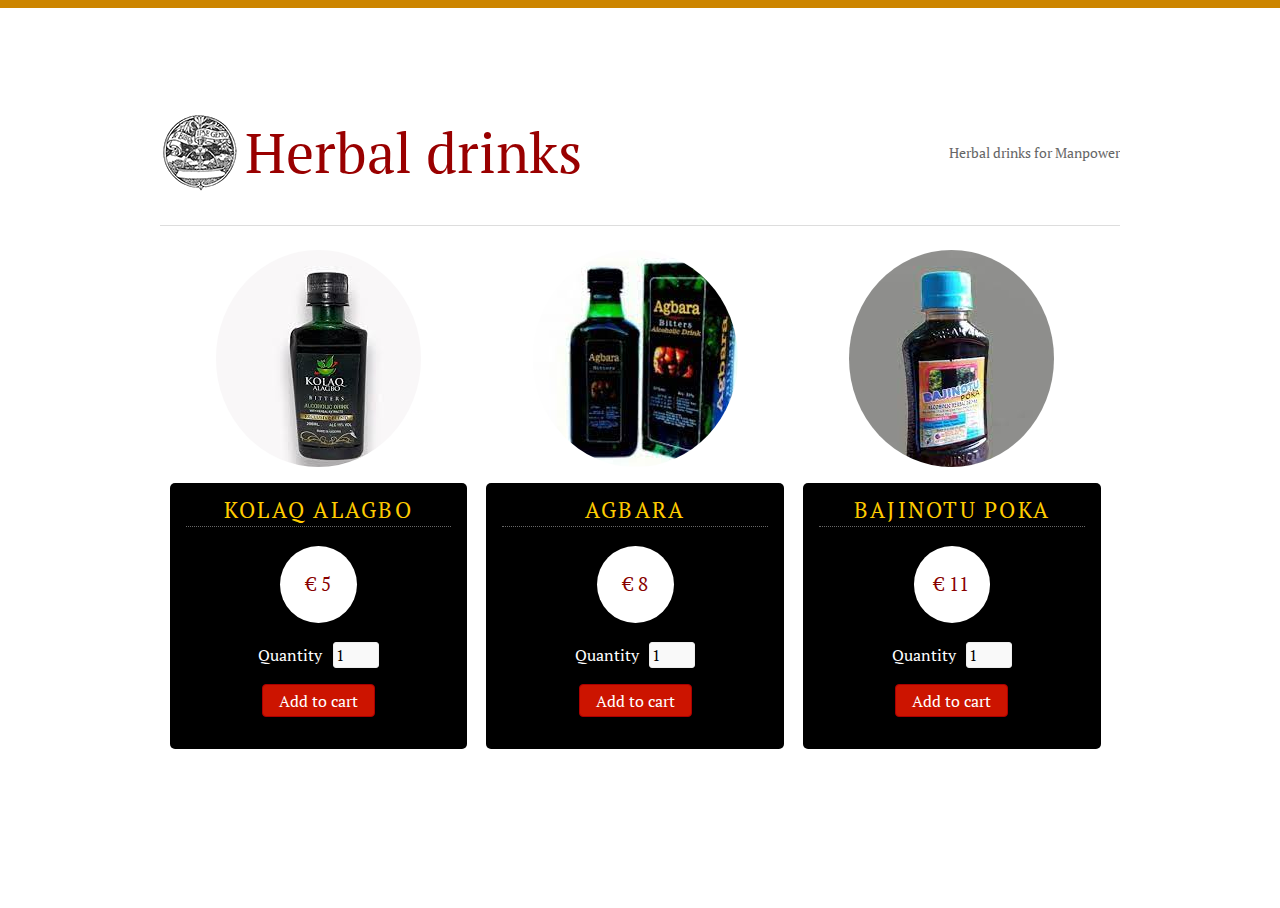
<file: index.html>
<!DOCTYPE html>
<html>
<head>
<title>Assignment1</title>
<meta charset="utf-8" />
<link rel="stylesheet" href="css/style.css" media="screen" type="text/css" />
<script type="text/javascript" src="http://ajax.googleapis.com/ajax/libs/jquery/2.0.3/jquery.min.js"></script>
<script type="text/javascript" src="js/jquery.shop.js"></script>
</head>

<body>

<div id="site">
	<header id="masthead">
		<h1>Herbal drinks <span class="tagline">Herbal drinks for Manpower</h1>
	</header>
	<div id="content">
		<div id="products">
			<ul>
				<li>
					<div class="product-image">
						<img src="images/image1.jfif" alt="" />
					</div>
					<div class="product-description" data-name="Kolaq Alagbo" data-price="5">
						<h3 class="product-name">Kolaq Alagbo</h3>
						<p class="product-price">&euro; 5</p>
						<form class="add-to-cart" action="cart.html" method="post">
							<div>
								<label for="qty-1">Quantity</label>
								<input type="text" name="qty-1" id="qty-1" class="qty" value="1" />
							</div>
							<p><input type="submit" value="Add to cart" class="btn" /></p>
						</form>
					</div>
				</li>
				
				<li>
					<div class="product-image">
						<img src="images/image2.jfif" alt="" />
					</div>
					<div class="product-description" data-name="Agbara" data-price="8">
						<h3 class="product-name">Agbara</h3>
						<p class="product-price">&euro; 8</p>
						<form class="add-to-cart" action="cart.html" method="post">
							<div>
								<label for="qty-2">Quantity</label>
								<input type="text" name="qty-2" id="qty-2" class="qty" value="1" />
							</div>
							<p><input type="submit" value="Add to cart" class="btn" /></p>
						</form>
					</div>
				</li>
				
				<li>
					<div class="product-image">
						<img src="images/image3.jfif" alt="" />
					</div>
					<div class="product-description" data-name="Bajinotu Poka" data-price="11">
						<h3 class="product-name">Bajinotu Poka</h3>
						<p class="product-price">&euro; 11</p>
						<form class="add-to-cart" action="cart.html" method="post">
							<div>
								<label for="qty-3">Quantity</label>
								<input type="text" name="qty-3" id="qty-3" class="qty" value="1" />
							</div>
							<p><input type="submit" value="Add to cart" class="btn" /></p>
						</form>
					</div>
				</li>


				
			</ul>
		</div>
	</div>
	
	

</div>

</body>
</html>
</file>
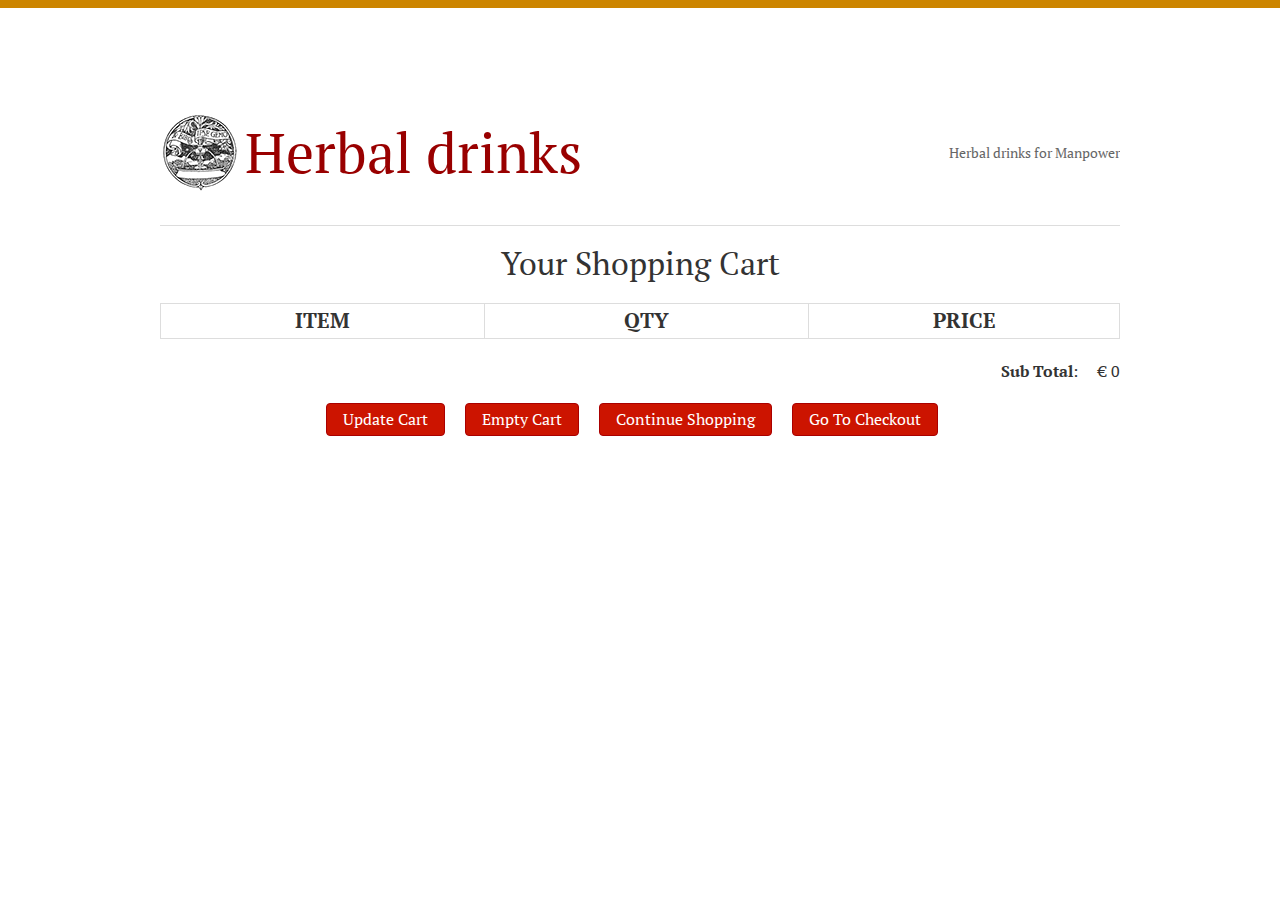
<file: cart.html>
<!DOCTYPE html>
<html>
<head>
<title>Assignment1: Your Shopping Cart</title>
<meta charset="utf-8" />
<link rel="stylesheet" href="css/style.css" media="screen" type="text/css" />
<script type="text/javascript" src="http://ajax.googleapis.com/ajax/libs/jquery/2.0.3/jquery.min.js"></script>
<script type="text/javascript" src="js/jquery.shop.js"></script>
</head>

<body>

<div id="site">
	<header id="masthead">
		<h1>Herbal drinks <span class="tagline">Herbal drinks for Manpower</h1>
	</header>
	<div id="content">
		<h1>Your Shopping Cart</h1>
		<form id="shopping-cart" action="cart.html" method="post">
			<table class="shopping-cart">
			  <thead>
				<tr>
					<th scope="col">Item</th>
					<th scope="col">Qty</th>
					<th scope="col" colspan="2">Price</th>
				</tr>
			  </thead>
			  <tbody>
			  
			  </tbody>
			</table>
			<p id="sub-total">
				<strong>Sub Total</strong>: <span id="stotal"></span>
			</p>
			<ul id="shopping-cart-actions">
				<li>
					<input type="submit" name="update" id="update-cart" class="btn" value="Update Cart" />
				</li>
				<li>
					<input type="submit" name="delete" id="empty-cart" class="btn" value="Empty Cart" />
				</li>
				<li>
					<a href="index.html" class="btn">Continue Shopping</a>
				</li>
				<li>
					<a href="checkout.html" class="btn">Go To Checkout</a>
				</li>
			</ul>
		</form>
	</div>
	
	

</div>

</body>
</html>
</file>
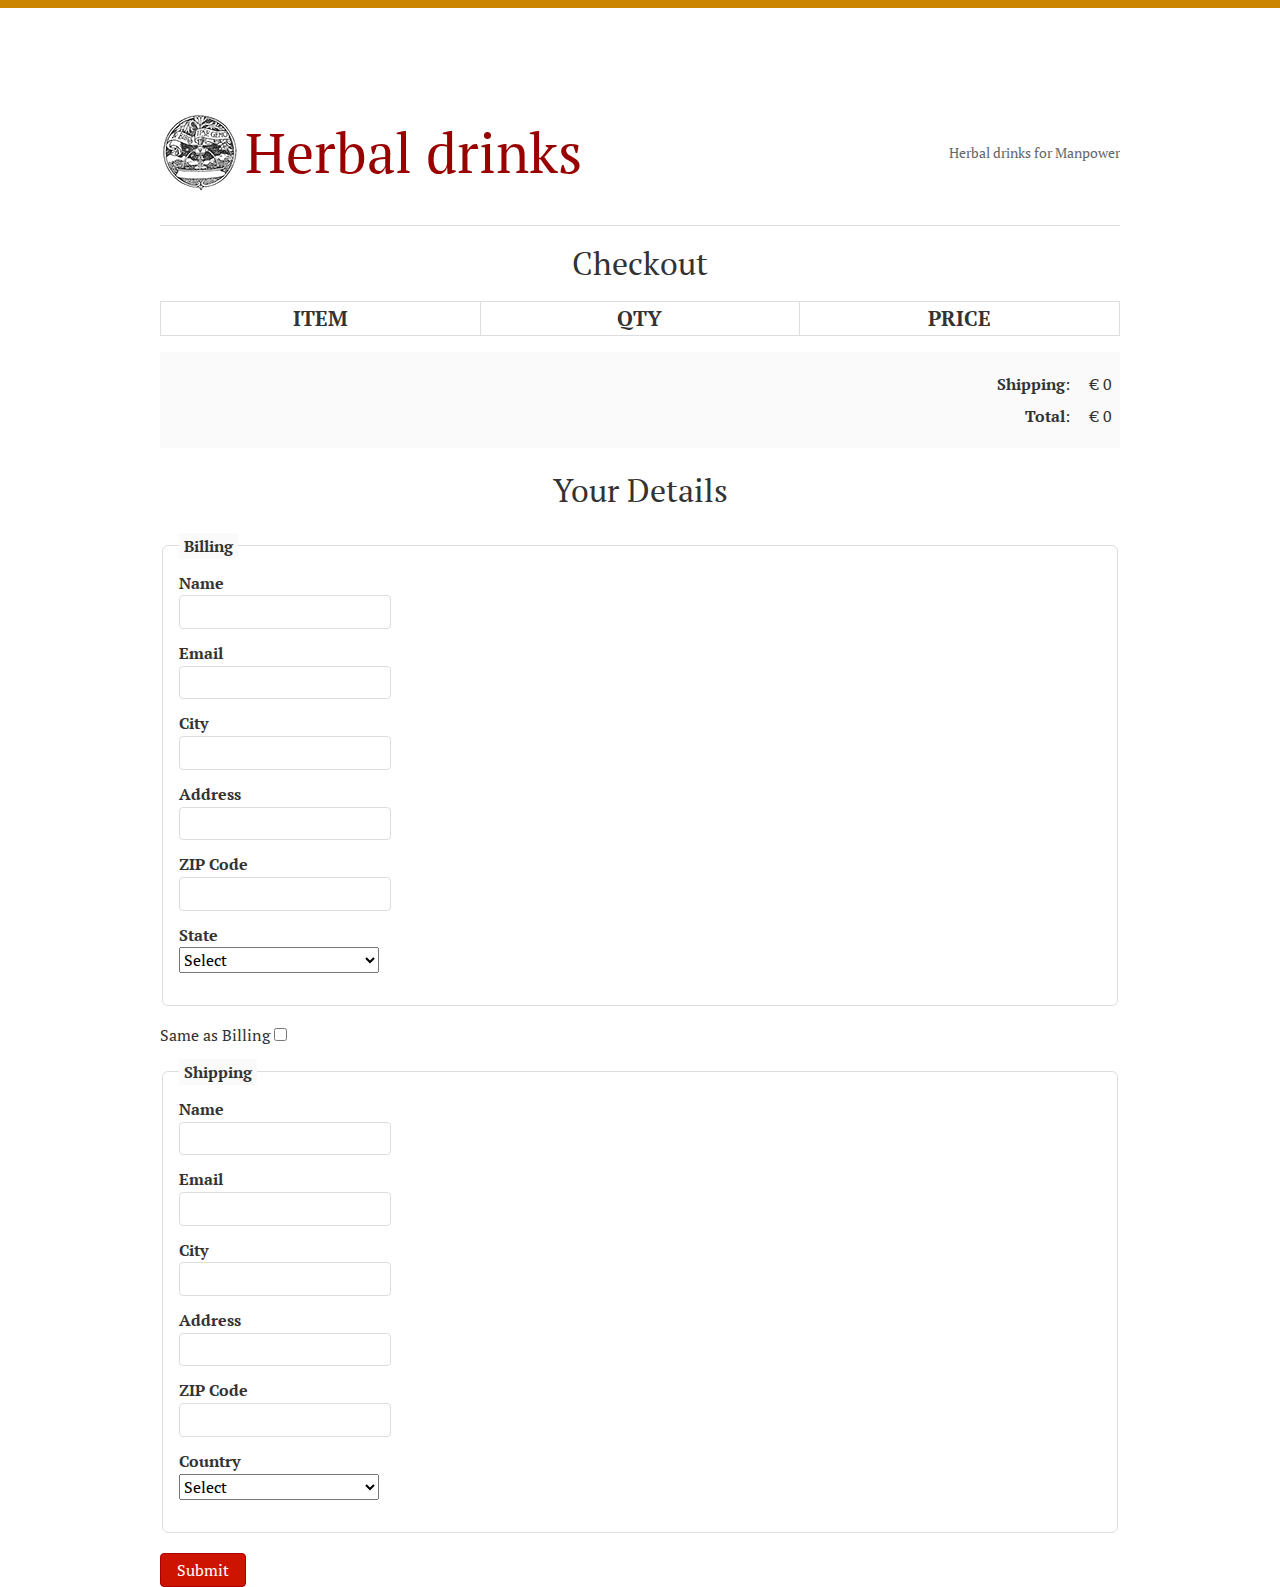
<file: checkout.html>
<!DOCTYPE html>
<html>
<head>
<title>Assignment1: Checkout</title>
<meta charset="utf-8" />
<link rel="stylesheet" href="css/style.css" media="screen" type="text/css" />
<script type="text/javascript" src="http://ajax.googleapis.com/ajax/libs/jquery/2.0.3/jquery.min.js"></script>
<script type="text/javascript" src="js/jquery.shop.js"></script>
</head>

<body id="checkout-page">

<div id="site">
	<header id="masthead">
		<h1>Herbal drinks <span class="tagline">Herbal drinks for Manpower</h1>
	</header>
	<div id="content">
		<h1>Checkout</h1>
			<table id="checkout-cart" class="shopping-cart">
			  <thead>
				<tr>
					<th scope="col">Item</th>
					<th scope="col">Qty</th>
					<th scope="col">Price</th>
				</tr>
			  </thead>
			  <tbody>
			  
			  </tbody>
			</table>
		 <div id="pricing">
			
			<p id="shipping">
				<strong>Shipping</strong>: <span id="sshipping"></span>
			</p>
			
			<p id="sub-total">
				<strong>Total</strong>: <span id="stotal"></span>
			</p>
		 </div>
		 
		 <form action="order.html" method="post" id="checkout-order-form">
		 	<h2>Your Details</h2>
		 	
		 	<fieldset id="fieldset-billing">
		 		<legend>Billing</legend>
		 		<div>
		 			<label for="name">Name</label>
		 			<input type="text" name="name" id="name" data-type="string" data-message="This field cannot be empty" />
		 		</div>
		 		<div>
		 			<label for="email">Email</label>
		 			<input type="text" name="email" id="email" data-type="expression" data-message="Not a valid email address" />
		 		</div>
		 		<div>
		 			<label for="city">City</label>
		 			<input type="text" name="city" id="city" data-type="string" data-message="This field cannot be empty" />
		 		</div>
		 		<div>
		 			<label for="address">Address</label>
		 			<input type="text" name="address" id="address" data-type="string" data-message="This field cannot be empty" />
		 		</div>
		 		<div>
		 			<label for="zip">ZIP Code</label>
		 			<input type="text" name="zip" id="zip" data-type="string" data-message="This field cannot be empty" />
		 		</div>
		 		<div>
		 			<label for="country">State</label>
		 			<select name="country" id="country" data-type="string" data-message="This field cannot be empty">
		 				<option value="">Select</option>
		 				<option value="US">Lagos</option>
		 				<option value="IT">Others</option>
		 			</select>
		 		</div>
		 	</fieldset>
		 	
		 	<div id="shipping-same">Same as Billing <input type="checkbox" id="same-as-billing" value=""/></div>
		 	
		 	<fieldset id="fieldset-shipping">
		 		
		 		<legend>Shipping</legend>
		 		
		 		<div>
		 			<label for="sname">Name</label>
		 			<input type="text" name="sname" id="sname" data-type="string" data-message="This field cannot be empty" />
		 		</div>
		 		<div>
		 			<label for="semail">Email</label>
		 			<input type="text" name="semail" id="semail" data-type="expression" data-message="Not a valid email address" />
		 		</div>
		 		<div>
		 			<label for="scity">City</label>
		 			<input type="text" name="scity" id="scity" data-type="string" data-message="This field cannot be empty" />
		 		</div>
		 		<div>
		 			<label for="saddress">Address</label>
		 			<input type="text" name="saddress" id="saddress" data-type="string" data-message="This field cannot be empty" />
		 		</div>
		 		<div>
		 			<label for="szip">ZIP Code</label>
		 			<input type="text" name="szip" id="szip" data-type="string" data-message="This field cannot be empty" />
		 		</div>
		 		<div>
		 			<label for="scountry">Country</label>
		 			<select name="scountry" id="scountry" data-type="string" data-message="This field cannot be empty">
		 				<option value="">Select</option>
		 				<option value="US">Lagos</option>
		 				<option value="IT">Others</option>
		 			</select>
		 		</div>
		 	</fieldset>
		 	
		 	<p><input type="submit" id="submit-order" value="Submit" class="btn" /></p>
		 
		 </form>
	</div>
	
	

</div>

</body>
</html>
</file>
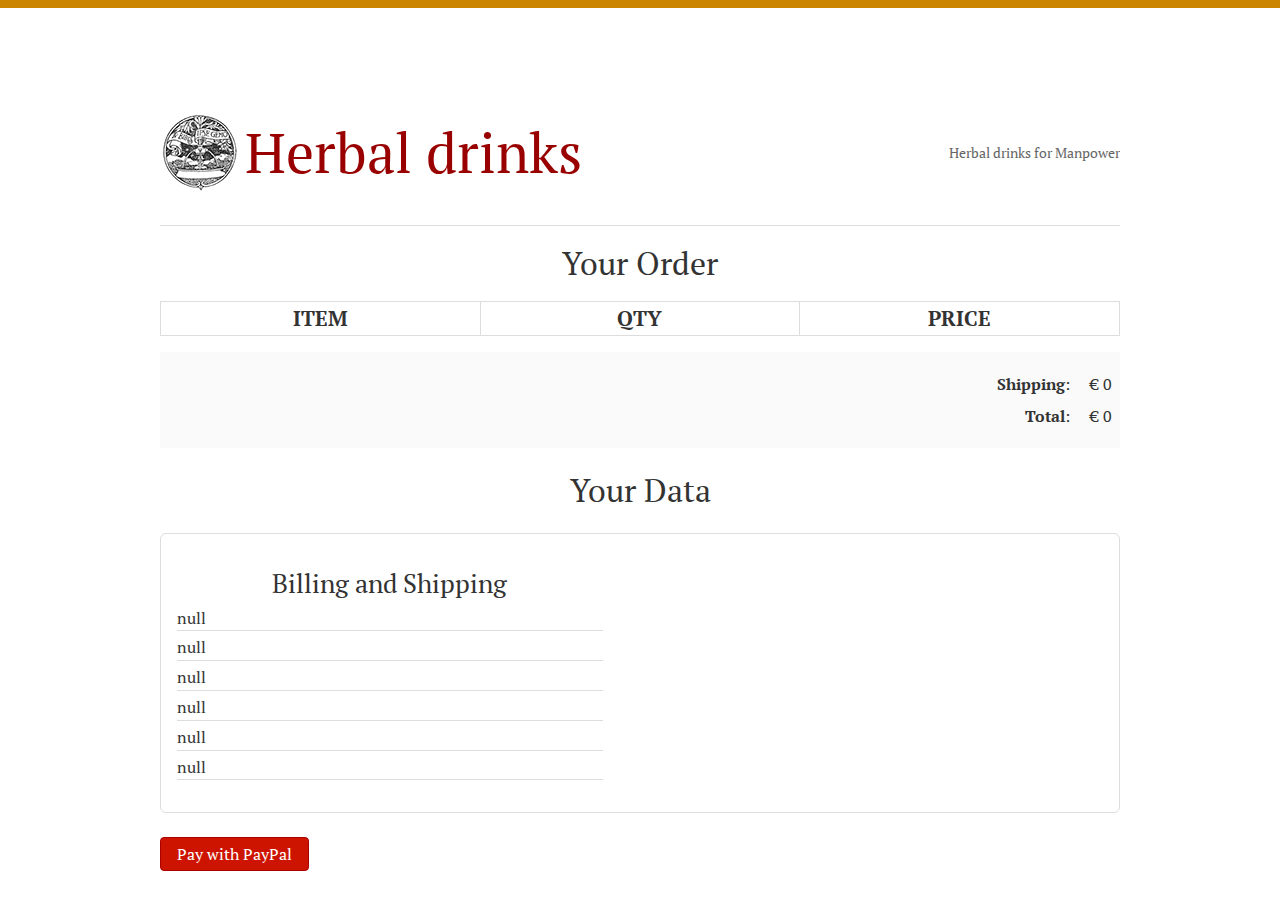
<file: order.html>
<!DOCTYPE html>
<html>
<head>
<title>Assignment1: Your Order</title>
<meta charset="utf-8" />
<link rel="stylesheet" href="css/style.css" media="screen" type="text/css" />
<script type="text/javascript" src="http://ajax.googleapis.com/ajax/libs/jquery/2.0.3/jquery.min.js"></script>
<script type="text/javascript" src="js/jquery.shop.js"></script>
</head>

<body id="checkout-page">

<div id="site">
	<header id="masthead">
		<h1>Herbal drinks <span class="tagline">Herbal drinks for Manpower</h1>
	</header>
	<div id="content">
		<h1>Your Order</h1>
			<table id="checkout-cart" class="shopping-cart">
			  <thead>
				<tr>
					<th scope="col">Item</th>
					<th scope="col">Qty</th>
					<th scope="col">Price</th>
				</tr>
			  </thead>
			  <tbody>
			  
			  </tbody>
			</table>
		 <div id="pricing">
			
			<p id="shipping">
				<strong>Shipping</strong>: <span id="sshipping"></span>
			</p>
			
			<p id="sub-total">
				<strong>Total</strong>: <span id="stotal"></span>
			</p>
		 </div>
		 
		 <div id="user-details">
		 	<h2>Your Data</h2>
		 	<div id="user-details-content"></div>
		 </div>
		 
		 
		 
		 
<form id="paypal-form" action="" method="post">
	<input type="hidden" name="cmd" value="_cart" />
	<input type="hidden" name="upload" value="1" />
	<input type="hidden" name="business" value="" />
        
	<input type="hidden" name="currency_code" value="" />
	<input type="submit" id="paypal-btn" class="btn" value="Pay with PayPal" />
</form>
		 
		 
	</div>
	
	

</div>

</body>
</html>
</file>
<file: css/style.css>
@import url(http://fonts.googleapis.com/css?family=PT+Serif:400,700,400italic);


/*! normalize.css v2.1.2 | MIT License | git.io/normalize */article,aside,details,figcaption,figure,footer,header,hgroup,main,nav,section,summary{display:block}audio,canvas,video{display:inline-block}audio:not([controls]){display:none;height:0}[hidden],template{display:none}script{display:none!important}html{font-family:sans-serif;-ms-text-size-adjust:100%;-webkit-text-size-adjust:100%}body{margin:0}a{background:0 0}a:focus{outline:thin dotted}a:active,a:hover{outline:0}h1{font-size:2em;margin:.67em 0}abbr[title]{border-bottom:1px dotted}b,strong{font-weight:700}dfn{font-style:italic}hr{-moz-box-sizing:content-box;box-sizing:content-box;height:0}mark{background:#ff0;color:#000}code,kbd,pre,samp{font-family:monospace,serif;font-size:1em}pre{white-space:pre-wrap}q{quotes:"\201C" "\201D" "\2018" "\2019"}small{font-size:80%}sub,sup{font-size:75%;line-height:0;position:relative;vertical-align:baseline}sup{top:-.5em}sub{bottom:-.25em}img{border:0}svg:not(:root){overflow:hidden}figure{margin:0}fieldset{border:1px solid silver;margin:0 2px;padding:.35em .625em .75em}legend{border:0;padding:0}button,input,select,textarea{font-family:inherit;font-size:100%;margin:0}button,input{line-height:normal}button,select{text-transform:none}button,html input[type=button],input[type=reset],input[type=submit]{-webkit-appearance:button;cursor:pointer}button[disabled],html input[disabled]{cursor:default}input[type=checkbox],input[type=radio]{box-sizing:border-box;padding:0}input[type=search]{-webkit-appearance:textfield;-moz-box-sizing:content-box;-webkit-box-sizing:content-box;box-sizing:content-box}input[type=search]::-webkit-search-cancel-button,input[type=search]::-webkit-search-decoration{-webkit-appearance:none}button::-moz-focus-inner,input::-moz-focus-inner{border:0;padding:0}textarea{overflow:auto;vertical-align:top}table{border-collapse:collapse;border-spacing:0}


/*= Demo */

html, body {
	height: 100%;
	min-height: 100%;
}

body {
	font: 100%/1 'PT Serif', serif;
	background: #fff;
	color: #333;
	border-top: 0.5em solid #cc8500;	
}

:active, :focus {
	outline-style: none;
}

a:link {
	color: #cc8500;
	text-decoration: none;
}

a:hover {
	color: #cc1400;
	text-decoration: underline;
}

h1, h2, h3, h4, h5, h6 {
	font-weight: normal;
	font-size: 100%;
}

#site {
	max-width: 960px;
	margin: 0 auto;
	padding: 0 1em;
}

#masthead {
	margin-top: 3em;
	padding: 2em 0 0.5em 0;
	border-bottom: 1px solid #ddd;
}

#masthead h1 {
	margin: 0;
	font-size: 3.5em;
	overflow: hidden;
	padding-left: 85px;
	min-height: 82px;
	line-height: 2.3;
	background: url(../images/logo.png) no-repeat 0 50%;
	color: #900;
	
}

.tagline {
	float: right;
	color: #666;
	font-size: 14px;
	padding-top: 3.5em;
}

#products ul {
	margin: 1.5em 0;
	padding: 0;
	list-style: none;
	overflow: hidden;
}

#products li {
	float: left;
	width: 31%;
	margin: 0 1%;
	display: block;
}

.product-image {
	margin: 0 auto 1em auto;
	background: #000;
	width: 205px;
	height: 217px;
	overflow: hidden;
	border-radius: 50%;
	
}

.product-description {
	padding: 1em;
	background: #000;
	color: #fff;
	border-radius: 5px;
}

.product-name {
	text-align: center;
	color: #fc0;
	margin: 0;
	font-size: 1.4em;
	padding-bottom: 0.2em;
	border-bottom: 1px dotted #666;
	text-transform: uppercase;
	letter-spacing: 0.1em;
}

.product-price {
	width: 4em;
	height: 4em;
	font-size: 1.2em;
	text-align: center;
	margin: 1em auto;
	background: #fff;
	color: #800;
	line-height: 4;
	border-radius: 50%;
}

form.add-to-cart div,
form.add-to-cart p {
	text-align: center;
}

form input.qty {
	width: 40px;
	border: 1px solid #eee;
	font: 1em 'PT Serif', serif;
	background: #f9f9f9;
	color: #000;
	border-radius: 3px;
	margin-left: 0.4em;
}

.btn, a.btn {
	display: inline-block;
	background: #cc1400;
	color: #fff;
	font: 1em 'PT Serif', serif;
	padding: 0.3em 1em;
	text-align: center;
	border-radius: 4px;
	border: 1px solid #a00;
}


#site-info {
	height: 3em;
	width: 100%;
	line-height: 3;
	text-align: center;
	background: #cc8500;
	position: absolute;
	color: #fff;
	left: 0;
	bottom: 0;
}

body#checkout-page #site-info {
	position: static;
}

#shopping-cart {
	margin: 1.5em 0;
}

.shopping-cart {
	border: 1px solid #ddd;
	border-collapse: collapse;
	border-spacing: 0;
	width: 100%;
	table-layout: fixed;
}

.shopping-cart th {
	font-size: 1.3em;
	padding: 0.3em;
	width: 33.3%;
	border: 1px solid #ddd;
	text-transform: uppercase;
}

.shopping-cart td {
	padding: 0.3em;
	width: 33.3%;
	border: 1px solid #ddd;
}

.shopping-cart tr:nth-child(even) {
	background: #fafafa;
},

.shopping-cart td.pdelete {
	text-align: center;
}

.pdelete a,
.pdelete a:hover {
	color: #c00;
	text-decoration: none;
	font-size: 2.5em;
	display: block;
	text-align: center;
}

#shopping-cart-actions {
	margin: 1.5em 0;
	padding: 0;
	list-style: none;
	text-align: center;
}

#shopping-cart-actions li {
	display: inline-block;
	margin-right: 1em;
}

#pricing {
	padding: 0.5em;
	margin: 1em 0;
	background: #fafafa;
}

#sub-total, #shipping {
	margin: 1.5em 0;
	text-align: right;
}

#sub-total span,
#shipping span {
	margin-left: 1em;
}

#content > h1,
#checkout-order-form h2 {
	font-size: 2em;
	text-align: center;
}

#pricing #sub-total,
#pricing #shipping {
	margin: 1em 0;
}

#checkout-order-form {
	margin: 1.5em 0;
}

#checkout-order-form fieldset {
	border: 1px solid #ddd;
	border-radius: 6px;
	padding: 1em;
	margin-bottom: 1.3em;
}

#checkout-order-form legend {
	padding: 0.3em;
	background: #fafafa;
	font-weight: bold;
}

#checkout-order-form div {
	margin-bottom: 1em;
}

#checkout-order-form label {
	display: block;
	font-weight: bold;
	margin-bottom: 0.3em;
	text-align: left;
}

#checkout-order-form input[type="text"] {
	width: 200px;
	display: block;
	background: #fff;
	border: 1px solid #ddd;
	border-radius: 4px;
	padding: 0.3em;
}

#checkout-order-form select {
	width: 200px;
	display: block;
}

.message {
	display: block;
	margin: 0.5em 0;
	color: red;
}

#user-details {
	margin: 1.5em 0;
}

#user-details > h2 {
	text-align: center;
	font-size: 2em;
}

#user-details-content {
	margin: 1.5em 0;
	padding: 1em;
	border: 1px solid #ddd;
	border-radius: 6px;
	overflow: hidden;
}

#user-details-content .detail {
	float: left;
	width: 46%;
}

#user-details-content .detail.right {
	float: right;
}

#user-details-content .detail > h2 {
	text-align: center;
	font-size: 1.6em;
	margin-bottom: 0.5em;
}

#user-details-content ul {
	margin: 0 0 1em 0;
	padding: 0;
	list-style: none;
}

#user-details-content li {
	display: block;
	margin-bottom: 0.5em;
	padding-bottom: 0.3em;
	border-bottom: 1px solid #ddd;
}

#paypal-form {
	margin: 1.5em 0;
}
</file>
